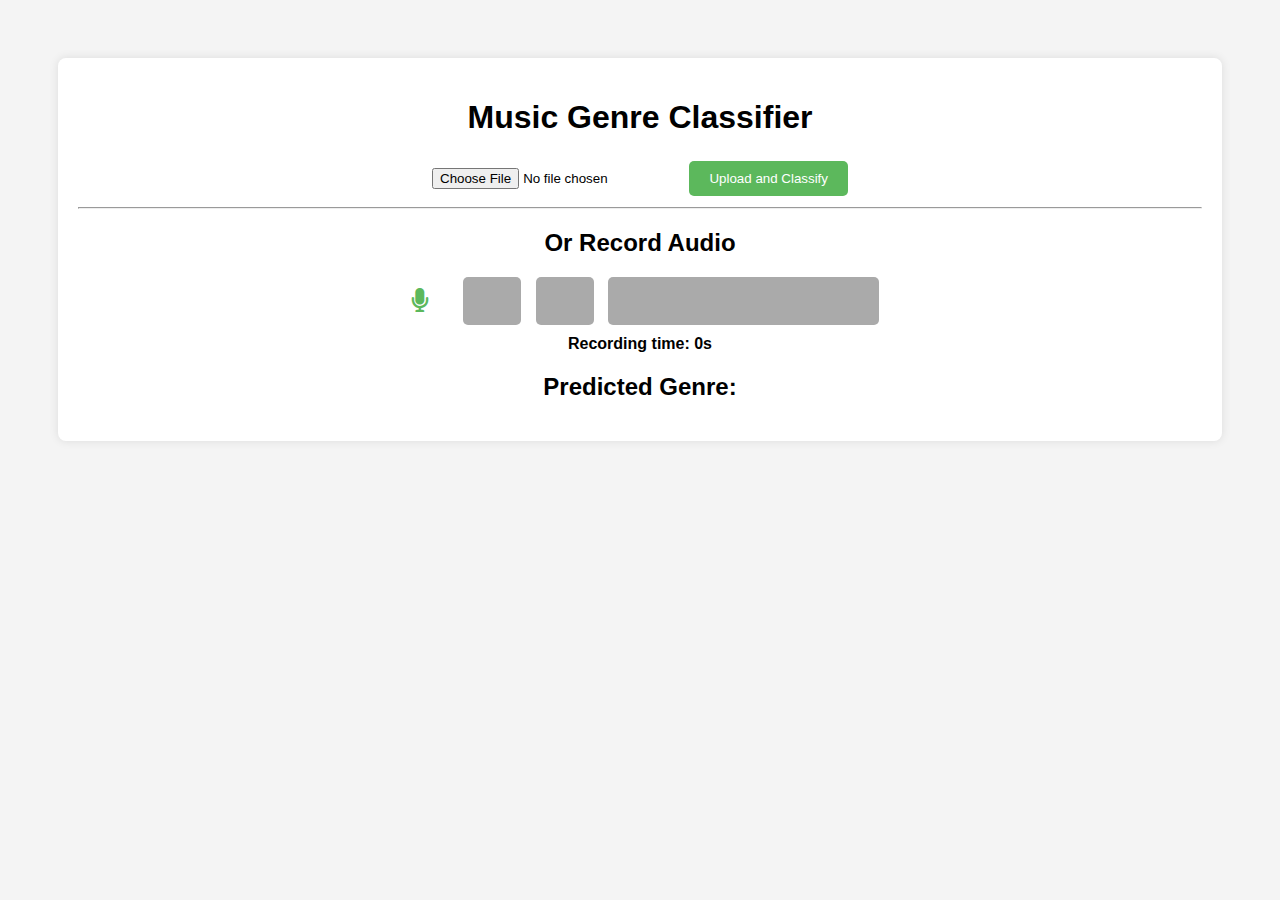
<file: frontend/index.html>
<!DOCTYPE html>
<html lang="en">
<head>
    <meta charset="UTF-8">
    <meta name="viewport" content="width=device-width, initial-scale=1.0">
    <title>Music Genre Classifier</title>
    <link rel="stylesheet" href="styles.css">
    <!-- Font Awesome for icons -->
    <link rel="stylesheet" href="https://cdnjs.cloudflare.com/ajax/libs/font-awesome/6.0.0-beta3/css/all.min.css">
</head>
<body>
    <div class="container">
        <h1>Music Genre Classifier</h1>

        <!-- Form to upload audio file -->
        <form id="uploadForm">
            <input type="file" id="audioFile" accept="audio/*" required>
            <button type="button" id="uploadBtn">Upload and Classify</button>
        </form>

        <hr>

        <!-- Recording section -->
        <h2>Or Record Audio</h2>
        <div class="record-controls">
            <button id="recordBtn" class="icon-button"><i class="fas fa-microphone"></i></button>
            <button id="stopBtn" class="icon-button" disabled><i class="fas fa-stop"></i></button>
            <button id="playBtn" class="icon-button" disabled><i class="fas fa-play"></i></button>
            <button id="classifyRecordingBtn" class="icon-button" disabled><i class="fas fa-music"></i> Classify Recording</button>
            <div id="recordTime">Recording time: 0s</div>
        </div>
        <!-- Progress bar for recording -->
        <div id="progressBarContainer">
            <div id="progressBar"></div>
        </div>

        <!-- Area to display the predicted genre -->
        <div id="result">
            <h2>Predicted Genre: <span id="genre"></span></h2>
        </div>
    </div>

    <script src="script.js"></script>
</body>
</html>
</file>
<file: frontend/styles.css>
body {
    font-family: Arial, sans-serif;
    background-color: #f4f4f4;
    text-align: center;
    padding: 50px;
}

.container {
    background-color: white;
    padding: 20px;
    border-radius: 8px;
    box-shadow: 0 0 10px rgba(0, 0, 0, 0.1);
}

input[type="file"] {
    margin: 10px 0;
}

button {
    padding: 10px 20px;
    background-color: #5cb85c;
    color: white;
    border: none;
    border-radius: 5px;
    cursor: pointer;
}

button:hover {
    background-color: #4cae4c;
}

#result {
    margin-top: 20px;
}

button:disabled {
    background-color: #aaa;
    cursor: not-allowed;
}

/* Styles for icons */
.icon-button {
    font-size: 24px;
    background-color: transparent;
    border: none;
    cursor: pointer;
    color: #5cb85c;
    margin-right: 10px;
}

.icon-button:disabled {
    color: #aaa;
}

#progressBarContainer {
    width: 100%;
    background-color: #f3f3f3;
    border-radius: 5px;
    margin: 20px 0;
    display: none;
}

#progressBar {
    height: 20px;
    background-color: #5cb85c;
    width: 0%;
    border-radius: 5px;
}

#recordTime {
    margin-top: 10px;
    font-size: 16px;
    font-weight: bold;
}
</file>
